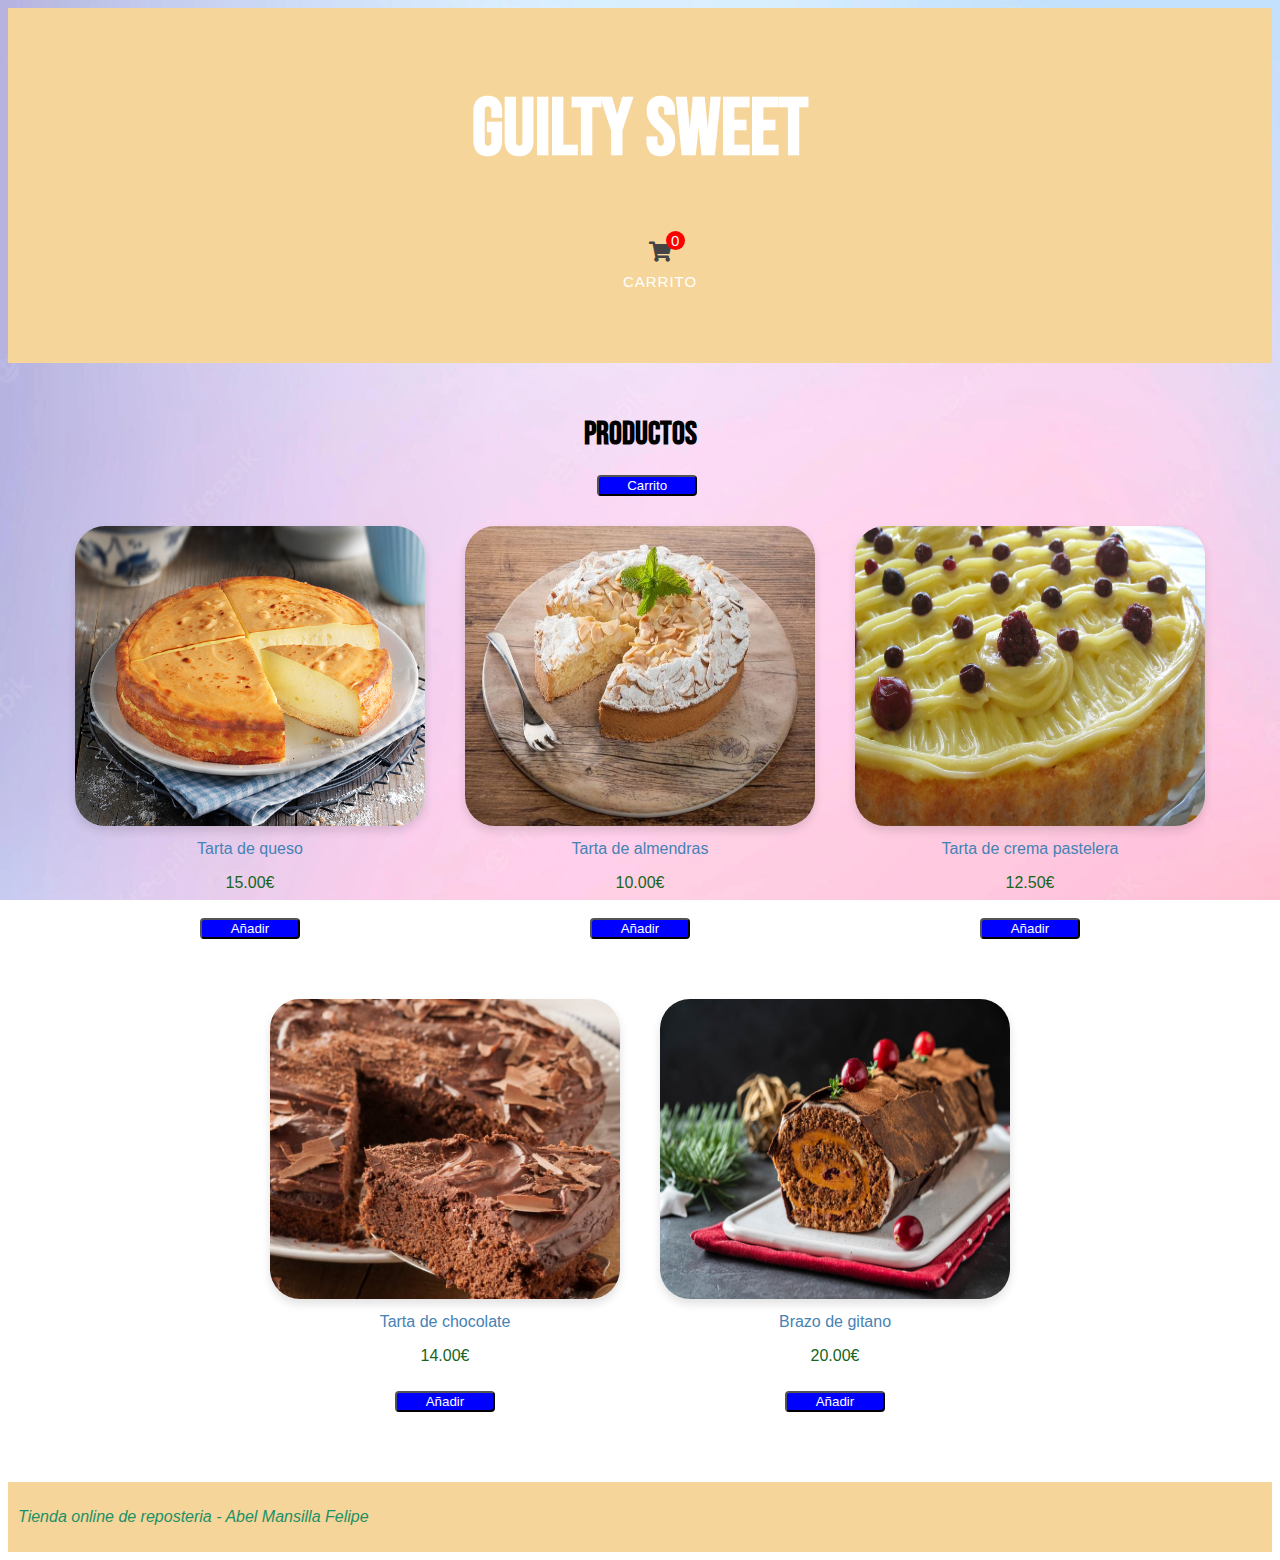
<file: index.html>
<!DOCTYPE html>
<html lang="es">
<head>
    <meta charset="UTF-8" />
    <meta http-equiv="X-UA-Compatible" content="IE=edge" />
    <meta name="viewport" content="width=device-width, initial-scale=1.0" />
    <meta name="author" content="Julio Antonio Ramos Gago (jramosgago.guadalupe@alumnado.fundacionloyola.net)" />
    <meta name="description" content="Tienda virtual desarrollada en javascript como ejercicio de DWEC" />
    <title>Guilty Sweet</title>
    <!--CSS-->
    <link rel="stylesheet" href="css/estilo.css" />
    <!--Google-->
    <link href="https://fonts.googleapis.com/css2?family=Bebas+Neue&display=swap" rel="stylesheet" />
    <link href="https://cdnjs.cloudflare.com/ajax/libs/font-awesome/5.12.1/css/all.min.css" rel="stylesheet" />
</head>
<body>
    <header>
        <h1>Guilty Sweet</h1>
        <div class="cart-menu align-items-center d-flex">
            <div class="header-div">
              <ul>
                <li>
                  <a href="" class="carrito"><i class="fas fa-shopping-cart"></i><span>Carrito</span>
                    <span id="menucarrito" data-action="cart-can" class="badge rounded-circle">0</span>
                  </a>
                </li>
              </ul>
            </div>
        </div>
    </header>
    <main>
        <div id="divProducto">
            <h1>Productos</h1>
            <button id="verCarrito">Carrito</button>
        </div>
        <div id="divCarrito">
            <h1>Carrito</h1>
            <button id="verProductos">Productos</button>
            <div class="formulario" id="form">
                  <div>
                      <label for="nombre">Nombre:</label><br>
                      <input type="text" placeholder="Introduzca Nombre de Usuario" id="nombre">
                  </div>
                  <div>
                      <label for="correo">Correo:</label><br>
                      <input type="email" placeholder="Introduzca Correo" id="correo">
                  </div>
                  <div>
                      <label for="contraseña">contraseña:</label><br>
                      <input type="password" placeholder="Introduzca una contraseña" id="password">
                  </div>
                  <div>
                      <label for="direccion">Direccion:</label><br>
                      <input type="text" placeholder="Introduzca direccion" id="direccion">
                  </div>
                  <div>
                      <label for="fecha">Fecha de nacimiento:</label><br>
                      <input type="date" id="fecha">
                  </div>
                  <div>
                      <label for="dni">DNI:</label><br>
                      <input type="text" placeholder="Introduzca DNI" pattern="[0-9]{8}[A-Za-z]{1}" id="dni">
                  </div>
                  <div>
                      <button id="boton">Enviar</button>
                  </div>
          </div>
          <div id="productoCarritos">
              <h1>Estos son tus productos</h1>
          </div>
        </div>
    </main>
    <footer>
      <p>Tienda online de reposteria - Abel Mansilla Felipe</p>
    </footer>
    <!--Script JS-->
    <script type="module" src="js/tienda.js"></script>
</body>
</html>
</file>
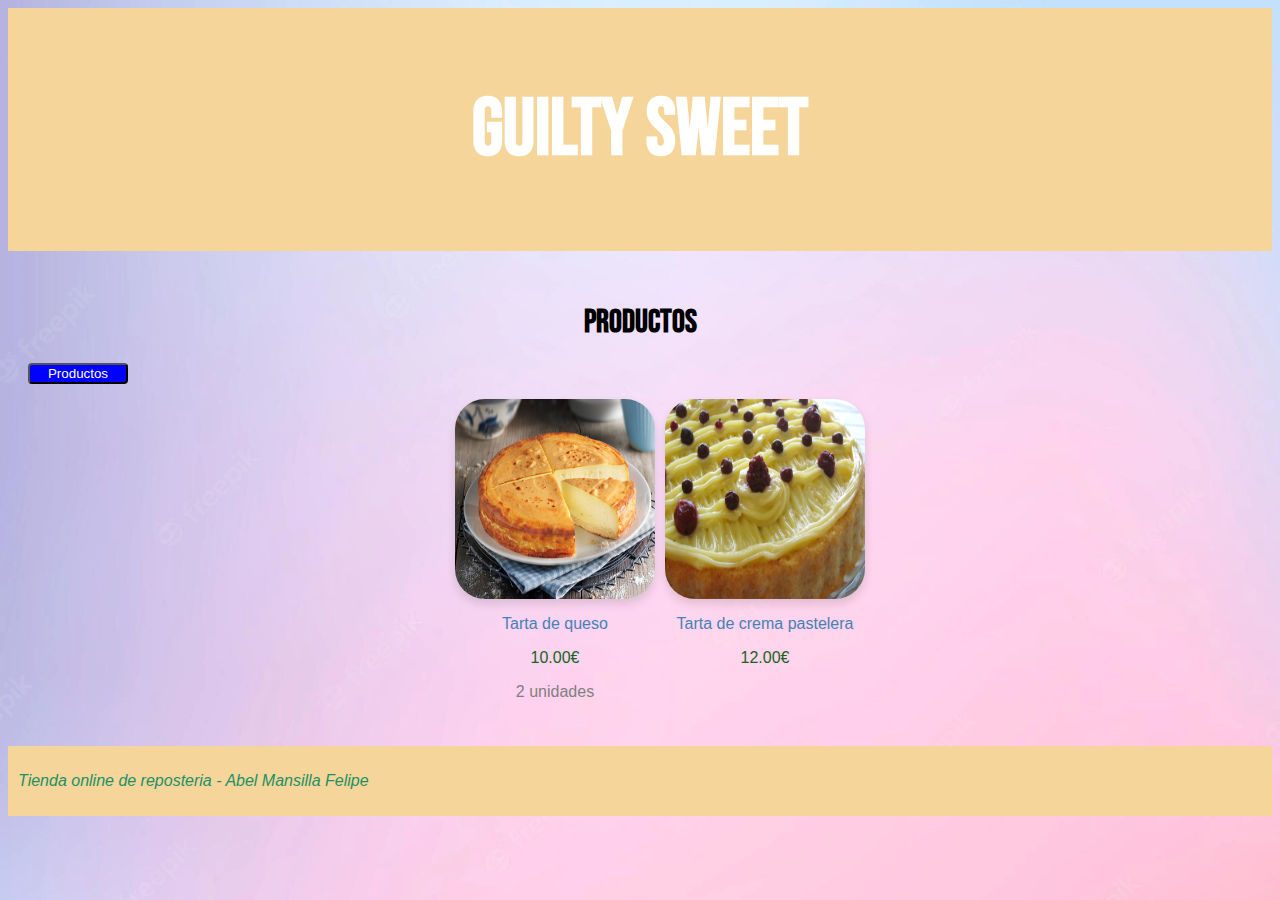
<file: mockups/productoscarrito.html>
<html lang="es">
    <head>
        <meta charset="UTF-8">
        <meta http-equiv="X-UA-Compatible" content="IE=edge">
        <meta name="viewport" content="width=device-width, initial-scale=1.0">
        <meta name="author" content="Julio Antonio Ramos Gago (jramosgago.guadalupe@alumnado.fundacionloyola.net)">
        <meta name="description" content="Tienda virtual desarrollada en javascript como ejercicio de DWEC">
        <title>Guilty Sweet</title>
        <!--CSS-->
        <link rel="stylesheet" href="../css/estilo.css">
        <!--Google-->
        <link href="https://fonts.googleapis.com/css2?family=Bebas+Neue&amp;display=swap" rel="stylesheet">
        <link href="https://cdnjs.cloudflare.com/ajax/libs/font-awesome/5.12.1/css/all.min.css" rel="stylesheet">
    </head>   
    <body>
        <header>
            <h1>Guilty Sweet</h1>
        </header>
    <main>
            <div id="divProducto" style="display: block;">
                <h1>Productos</h1>
                <button id="verProducto">Productos</button>
            </div>   
            <div class="cajas"><div class="caja"></div>
            <div class="cajam">
                <img src="../img/tarta-queso.jpg">
                <p style="color: steelblue;">Tarta de queso</p>
                <p>10.00€</p>
                <span>2 unidades</span>
            </div>
            <div class="cajam">
                <img src="../img/tpastelera.jpg">
                <p style="color: steelblue;">Tarta de crema pastelera</p>
                <p>12.00€</p>
            </div>     
        </div>
    </main>
    <footer>
        <p id="pie">Tienda online de reposteria - Abel Mansilla Felipe</p>
      </footer>    
    </body>
</html>
</file>
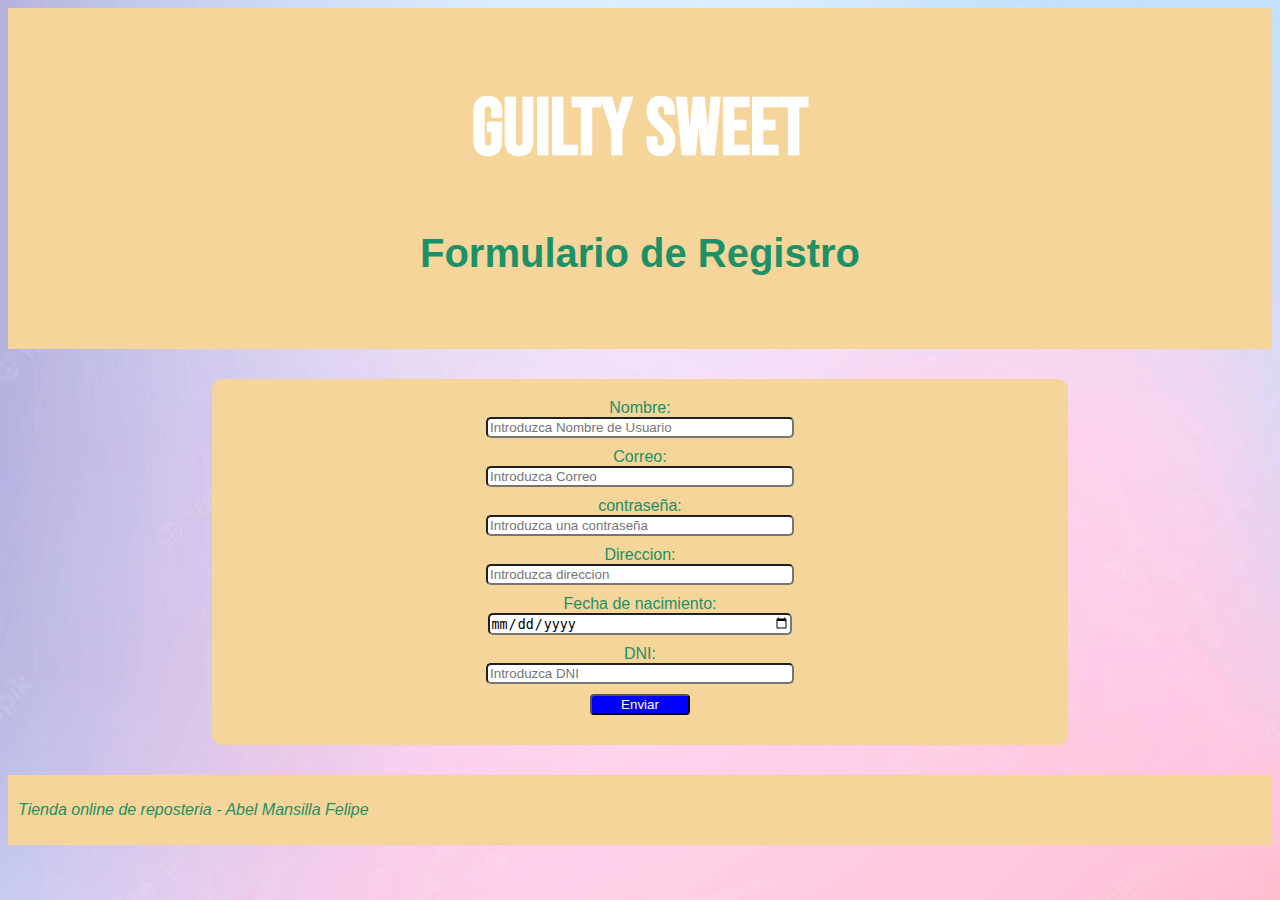
<file: mockups/registro.html>
<!DOCTYPE html>
<html lang="en">
<head>
    <meta charset="UTF-8">
    <meta http-equiv="X-UA-Compatible" content="IE=edge">
    <meta name="viewport" content="width=device-width, initial-scale=1.0">
    <title>Registro - Guilty Sweet</title>
    <!--CSS-->
    <link rel="stylesheet" href="../css/estilo.css" />
    <!--Google-->
    <link href="https://fonts.googleapis.com/css2?family=Bebas+Neue&display=swap" rel="stylesheet" />
    <link href="https://cdnjs.cloudflare.com/ajax/libs/font-awesome/5.12.1/css/all.min.css" rel="stylesheet" />
</head>
<body>
    <header>
        <h1>Guilty Sweet</h1>
        <h4>Formulario de Registro</h4>
    </header>

    <main>
        <div class="formulario">
            <form action="#">
                <div>
                    <label for="nombre">Nombre: </label><br>
                    <input type="text" placeholder="Introduzca Nombre de Usuario">
                </div>
                <div>
                    <label for="correo">Correo: </label><br>
                    <input type="email" placeholder="Introduzca Correo">
                </div>
                <div>
                    <label for="contraseña">contraseña: </label><br>
                    <input type="password" placeholder="Introduzca una contraseña">
                </div>
                <div>
                    <label for="direccion">Direccion: </label><br>
                    <input type="text" placeholder="Introduzca direccion">
                </div>
                <div>
                    <label for="fecha">Fecha de nacimiento: </label><br>
                    <input type="date" >
                </div>
                <div>
                    <label for="dni">DNI: </label><br>
                    <input type="text" placeholder="Introduzca DNI">
                </div>
                <div>
                    <button>Enviar</button>
                </div>
            </form>
        </div>
    </main>
    <footer>
        <p>Tienda online de reposteria - Abel Mansilla Felipe</p>
    </footer>
</body>
</html>
</file>
<file: css/estilo.css>
body{
    background-size: cover;
    background-image: url("../img/fondo.jpg");
    background-attachment: fixed;
    font-family: Impact, Haettenschweiler, 'Arial Narrow Bold', sans-serif;
}

header{

    background-color: rgb(245, 213, 153);
    color: white;
    text-align: center;
    font-size: 40px;
    padding: 20px 0;
}

h1{

    font-family: 'Bebas Neue';
    text-align: center;
}

.header-div li {
    text-align: center;
    width: 100%;
    margin-bottom: 3px !important;
    display: inline-block;
    font-size: 10px;
    padding: 0;
}
  
.header-div i {
    display: block;
    margin: 0 auto 10px auto;
    width: 32px;
    height: 32px;
    margin: 10px auto 0;
    line-height: 32px;
    text-align: center;
    font-size: 20px;
    color: #444444;
    margin-top: 0;
    padding-top: 5px;
}

.header-div a {
    text-decoration: none;
    width: 100%;
    height: 100%;
    display: block;
    margin: 0;
    padding: 0;
}

.header-div a span {
    color: white;
    font-size: 15px;
    padding: 5px 0 10px 0;
    display: block;
    text-transform: uppercase;
    letter-spacing: 1px;
}

.carrito {
    position: relative;
}

#menucarrito {
    position: absolute;
    top: 0;
    left: 50.5%;
    background: red;
    width: 15px;
    height: 15px;
    border-radius: 50%;
    display: flex;
    justify-content: center;
    align-items: center;
    color: white;
    padding: 2px;
}

main{

    padding: 30px 20px;
}

#divProducto, #divCarrito{

    display: none;
}

.cajas{

    width: 100%;
    display: flex;
    flex-wrap: wrap;
    justify-content: center;
}

.caja{
    text-align: center;
    margin: 20px;
    padding-bottom: 10px;
    color: rgb(23, 100, 27);
    border-radius: 20px;
    -webkit-border-radius: 20px;
    -moz-border-radius: 20px;
    -ms-border-radius: 20px;
    -o-border-radius: 20px;
}

.caja img{
    width: 350px;
    height: 300px;
    border-radius: 30px;
    box-shadow: 0px 5px 10px rgb(0,0,0,0.12);
}

.caja p, .caja button{

    margin-top: 10px;
}

button{
    background-color: blue;
    color: white;
    font-family: Impact, Haettenschweiler, 'Arial Narrow Bold', sans-serif;
    width: 100px;
    border-radius: 4px;
    cursor: pointer;
    margin-bottom: 10px;
}

button:hover{
    color: palevioletred;
}

footer{
    background-color:rgb(245, 213, 153);
    color: rgb(28, 144, 103);
    padding: 10px 10px;
    text-align: left;
    font-style: italic;
    bottom: 0;
    left: 0;
}

#verCarrito, #verProductos{
    margin-left: 46.5%;
}

.formulario{
        text-align: center;
        background-color: rgb(245, 213, 153);
        color: rgb(28, 144, 103);
        padding: 20px 0;
        width: 70%;
        margin:auto;
        border-radius: 10px;
        -webkit-border-radius: 10px;
        -moz-border-radius: 10px;
        -ms-border-radius: 10px;
        -o-border-radius: 10px;
}

input{
    width: 35%;
    margin-bottom: 10px;
    border-radius: 5px;
}

h4{
    color:rgb(28, 144, 103);
}

.cajam{
    text-align: center;
    margin: 5px;
    padding-bottom: 10px;
    color: rgb(23, 100, 27);
    border-radius: 20px;
    -webkit-border-radius: 20px;
    -moz-border-radius: 20px;
    -ms-border-radius: 20px;
    -o-border-radius: 20px;
}

.cajam img{
    width: 200px;
    height: 200px;
    border-radius: 30px;
    box-shadow: 0px 5px 10px rgb(0,0,0,0.12);
}

span{
    color: grey;
}

#productoCarritos{
    display: none;
}
</file>
